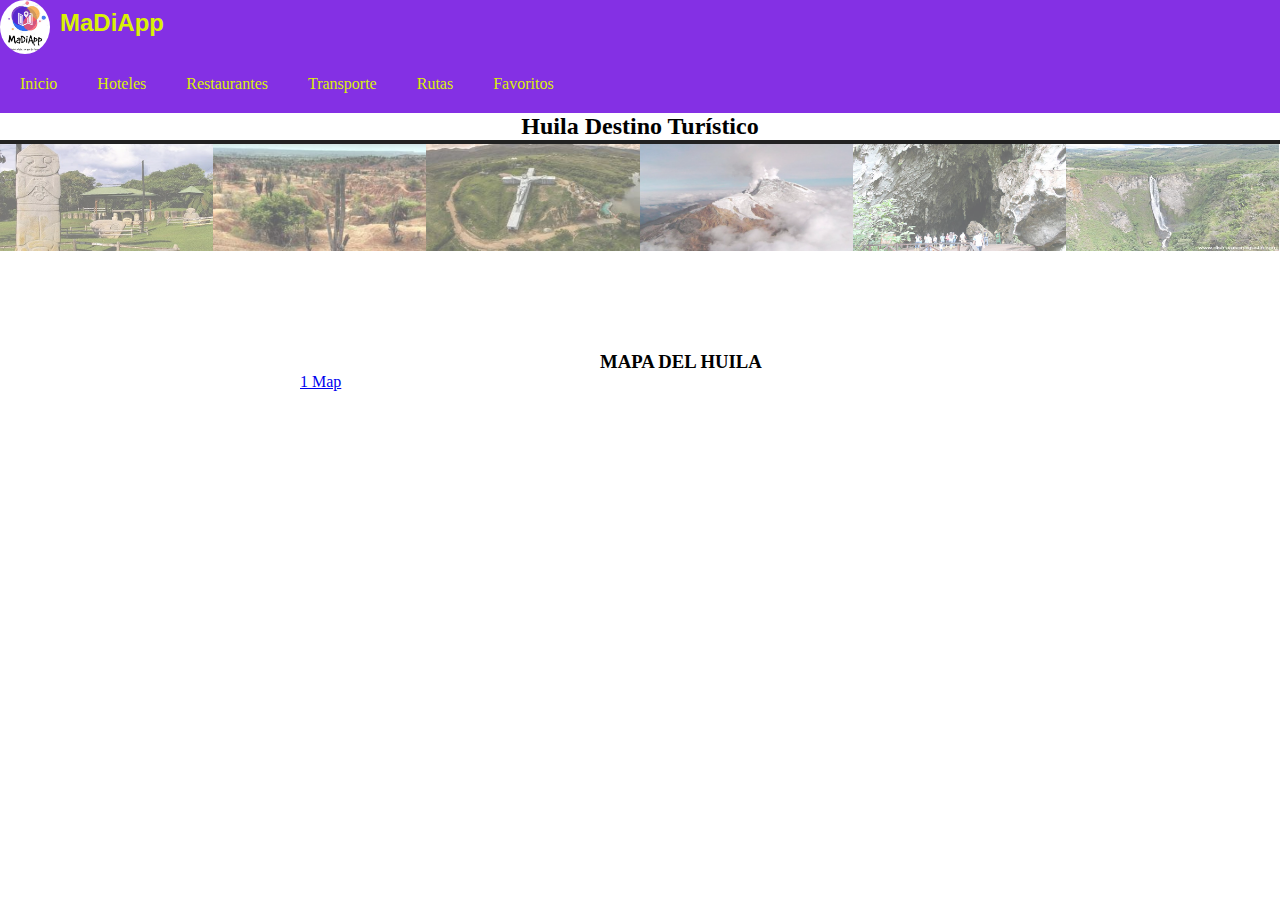
<file: index.html>
<!DOCTYPE html>
<html lang="en">
<head>
    <meta charset="UTF-8">
    <meta http-equiv="X-UA-Compatible" content="IE=edge">
    <meta name="viewport" content="width=device-width, initial-scale=1">
    <link
      rel="stylesheet"
      href="https://cdnjs.cloudflare.com/ajax/libs/font-awesome/6.1.2/css/all.min.css"/>
    <link rel="stylesheet" href="style.css">
    <title>Document</title>
</head>
<body>
        <header class="image">
            <img  class="imag"src="logo.png">
            <div class="header">
                <h2>MaDiApp</h2>
              </div>   
        </header>
    <header id="leftMenu">
        <a href="#" class="btn" id="botonX" onclick="cerrarMenu()">X</a>
        <nav class="leftNav">
            <a href="#">Inicio</a>
            <a href="Hoteles.html">Hoteles</a>
            <a href="#">Restaurantes</a>
            <a href="#">Transporte</a>
            <a href="#">Rutas</a>
            <a href="#">Favoritos</a>   
        </nav>
    </header>
    <span class="menu" id="barras" onclick="abrirMenu()"><i class="fa-solid fa-bars"></i></span>
    <script src="main.js"></script>

      
      <h2 style="text-align:center">Huila Destino Turístico</h2>
      
      <div class="container">
        <div class="mySlides">
          <div class="numbertext">1 / 6</div>
          <img class="imag1" src="sa.png" width="100%" height="30%">
        </div>
      
        <div class="mySlides">
          <div class="numbertext">2 / 6</div>
          <img class="imag2" src="dtc.png" width="100%" height="30%" >
        </div>
      
        <div class="mySlides">
          <div class="numbertext">3 / 6</div>
          <img class="imag3" src="ca.png" width="100%" height="30%">
        </div>
          
        <div class="mySlides">
          <div class="numbertext">4 / 6</div>
          <img class="imag4" src="nh.png" width="100%"height="30%">
        </div>
      
        <div class="mySlides">
          <div class="numbertext">5 / 6</div>
          <img class="imag5" src="cg.png"  width="100%"height="30%">
        </div>
          
        <div class="mySlides">
          <div class="numbertext">6 / 6</div>
          <img class="imag6" src="sb.png" width="100%"height="30%" >
        </div>
          
        <a class="prev" onclick="plusSlides(-1)">❮</a>
        <a class="next" onclick="plusSlides(1)">❯</a>
      
        <div class="caption-container">
          <p id="caption"></p>
        </div>
      
        <div class="row">
          <div class="column">
            <img class="demo cursor" src="sa.png" style="width:100% " style="height: 30%;" onclick="currentSlide(1)" alt="San Agustin">
          </div>
          <div class="column">
            <img class="demo cursor" src="dtc.png" style="width:100%"style="height: 30%;" onclick="currentSlide(2)" alt="Desierto de la tatacoa">
          </div>
          <div class="column">
            <img class="demo cursor" src="ca.png" style="width:100%"style="height: 30%;" onclick="currentSlide(3)" alt="Cristo Acostado">
          </div>
          <div class="column">
            <img class="demo cursor" src="nh.png" style="width:100%"style="height: 30%;" onclick="currentSlide(4)" alt="Nevado del Huila">
          </div>
          <div class="column">
            <img class="demo cursor" src="cg.png" style="width:100%" style="height: 30%;"onclick="currentSlide(5)" alt="Cueva de los guacharos">
          </div>    
          <div class="column">
            <img class="demo cursor" src="sb.png" style="width:100%"style="height: 30%;" onclick="currentSlide(6)" alt="Salto de los bordones">
          </div>
        </div>
      </div>
      <div class="map" id="wrapper-9cd199b9cc5410cd3b1ad21cab2e54d3">
        <h3> MAPA DEL HUILA</h3>
		<div id="map-9cd199b9cc5410cd3b1ad21cab2e54d3"></div><script>(function () {
        var setting = {"height":557,"width":753,"zoom":8,"queryString":"Huila, Colombia","place_id":"ChIJCzCnagAjO44Rvf5euiPn0bo","satellite":false,"centerCoord":[2.391261941229845,-74.97922541782344],"cid":"0xbad1e723ba5efebd","lang":"es","cityUrl":"/angola/huila-443961","cityAnchorText":"Mapa de Huila, Lubango, Angola","id":"map-9cd199b9cc5410cd3b1ad21cab2e54d3","embed_id":"890573"};
        var d = document;
        var s = d.createElement('script');
        s.src = 'https://1map.com/js/script-for-user.js?embed_id=890573';
        s.async = true;
        s.onload = function (e) {
          window.OneMap.initMap(setting)
        };
        var to = d.getElementsByTagName('script')[0];
        to.parentNode.insertBefore(s, to);
      })();</script><a href="https://1map.com/es/map-embed">1 Map</a></div>
</body>
</html>
</file>
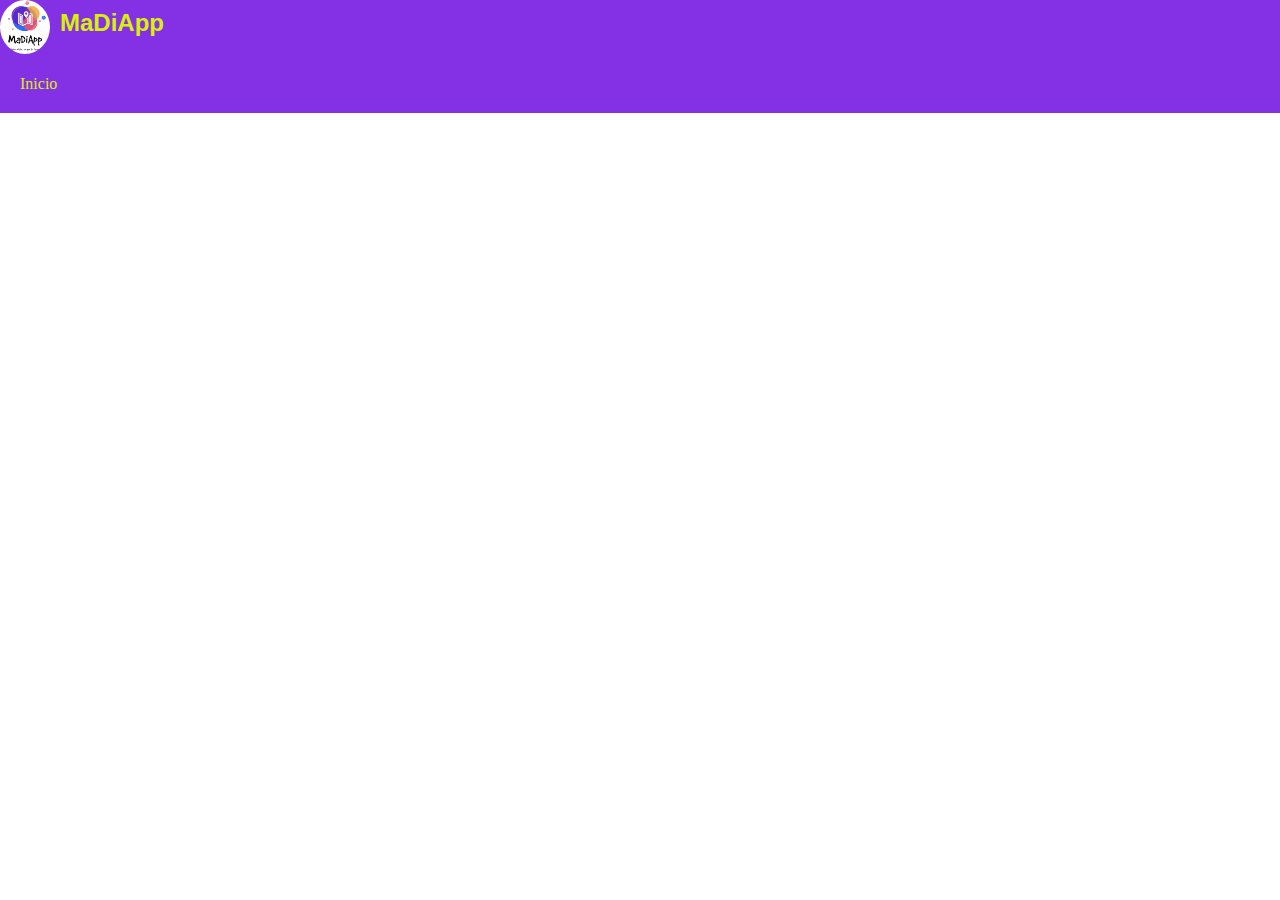
<file: Hoteles.html>
<!DOCTYPE html>
<html lang="en">
<head>
    <meta charset="UTF-8">
    <meta http-equiv="X-UA-Compatible" content="IE=edge">
    <meta name="viewport" content="width=device-width, initial-scale=1">
    <link
      rel="stylesheet"
      href="https://cdnjs.cloudflare.com/ajax/libs/font-awesome/6.1.2/css/all.min.css"/>
    <link rel="stylesheet" href="style.css">
    <title>Document</title>
</head>
<body>
        <header class="image">
            <img  class="imag"src="logo.png">
            <div class="header">
                <h2>MaDiApp</h2>
              </div>   
        </header>
    <header id="leftMenu">
        <a href="#" class="btn" id="botonX" onclick="cerrarMenu()">X</a>
        <nav class="leftNav">
            <a href="javascript:history.back()">Inicio</a>
   
        </nav>
    </header>
    <span class="menu" id="barras" onclick="abrirMenu()"><i class="fa-solid fa-bars"></i></span>
    <script src="main.js"></script>
    
</body>
</html>
</file>
<file: style.css>
/*configuracion general*/
*{
    margin: 0;
    padding: 0;
    box-sizing: border-box;
}
* {
    box-sizing: border-box;
  }
  .map{
    position: relative;
    top:100px;
    left: 300px;
    height: auto;
    width: auto;
}
h3{
  position: relative;

   top:0px;
   left: 300px;
}
  @media (max-width: 850px){
    .map{
      position: fixed;
   
      top:100px;
      left: 300px;
      height: auto;
      width: auto;
  }
  h3{
    position: fixed;
     height: auto;
     width: auto;
     top:0px;
     left: 300px;
  }
}
  img {
    vertical-align: middle;
  }
  
  /* Position the image container (needed to position the left and right arrows) */
  .container {
    position: relative;
  }
  
  /* Hide the images by default */
  .mySlides {
    display: none;

  }
  
  /* Add a pointer when hovering over the thumbnail images */
  .cursor {
    cursor: pointer;

  }
  
  /* Next & previous buttons */
  .prev,
  .next {
    cursor: pointer;
    position: absolute;
    top: 40%;
    width: auto;
    padding: 16px;
    margin-top: -50px;
    color: white;
    font-weight: bold;
    font-size: 20px;
    border-radius: 0 3px 3px 0;
    user-select: none;
    -webkit-user-select: none;
  }
  
  /* Position the "next button" to the right */
  .next {
    right: 0;
    border-radius: 3px 0 0 3px;
  }
  
  /* On hover, add a black background color with a little bit see-through */
  .prev:hover,
  .next:hover {
    background-color: rgba(0, 0, 0, 0.8);
  }
  
  /* Number text (1/3 etc) */
  .numbertext {
    color: #f2f2f2;
    font-size: 12px;
    padding: 8px 12px;
    position: absolute;
    top: 0;
  }
  
  /* Container for image text */
  .caption-container {
    text-align: center;
    background-color: #222;
    padding: 2px 16px;
    color: white;
  }
  
  .row:after {
    content: "";
    display: table;
    clear: both;
  }
  
  /* Six columns side by side */
  .column {
    float: left;
    width: 16.66%;
  }
  
  /* Add a transparency effect for thumnbail images */
  .demo {
    opacity: 0.6;
  }
  
  .active,
  .demo:hover {
    opacity: 1;
  }
.image{
    background-color: #8430E4;
    height: 55px;
    width: 100%;
}
.imag{
    border-radius: 50%;
    width: 50px;
    height: 50px;
    overflow: hidden;
    position: relative;
    height: auto;
    color:black;

}
.header{
    font-family:Impact, Haettenschweiler, 'Arial Narrow Bold', sans-serif;
    position: relative;
    height: auto;
    color:#d9f106;
      top:-45px;
    left: 60px;
}


/*aca configuro como se veria en computadora*/
#leftMenu #botonX  {

    display: none;
}
#barras {
    display: none;
}
header{
    background-color: #8430E4;
    height: auto;
    width: 100%;
}
nav{
    display: flex;
    justify-content: stretch;
}
nav a{
    padding: 20px;
    text-decoration: none;
    color: #d9f106;
    
}
nav a:hover{
    background: #ff5722;
}
  

/*aca configuro como se veria en una pantalla menor a 850px (celular, tablet, etc)*/
@media (max-width: 850px){


    #leftMenu #botonX  {
        display: block;
        font-size: 30px;

    }
    #barras {
        display: block;
        font-size: 30px;
    }
    .menu i{
        margin: 10px;
    }
    #leftMenu{
        height: 100vh;
        position: fixed;
        width: 0;
        z-index: 1;
        top: 0;
        left: 0;
        background: black;
        overflow-x: hidden;
        transition: .5s;
    }
    .leftNav{
        margin-top: 70px;
        display: block;
    }
    .leftNav a{
        margin-bottom: 15px;
    }
    #leftMenu a{
        padding: 8px 8px 8px 15px;
        text-decoration: none;
        font-size: 15px;
        color:#d9f106;
        display: block;
        transition: .5s;
    }

}
</file>
